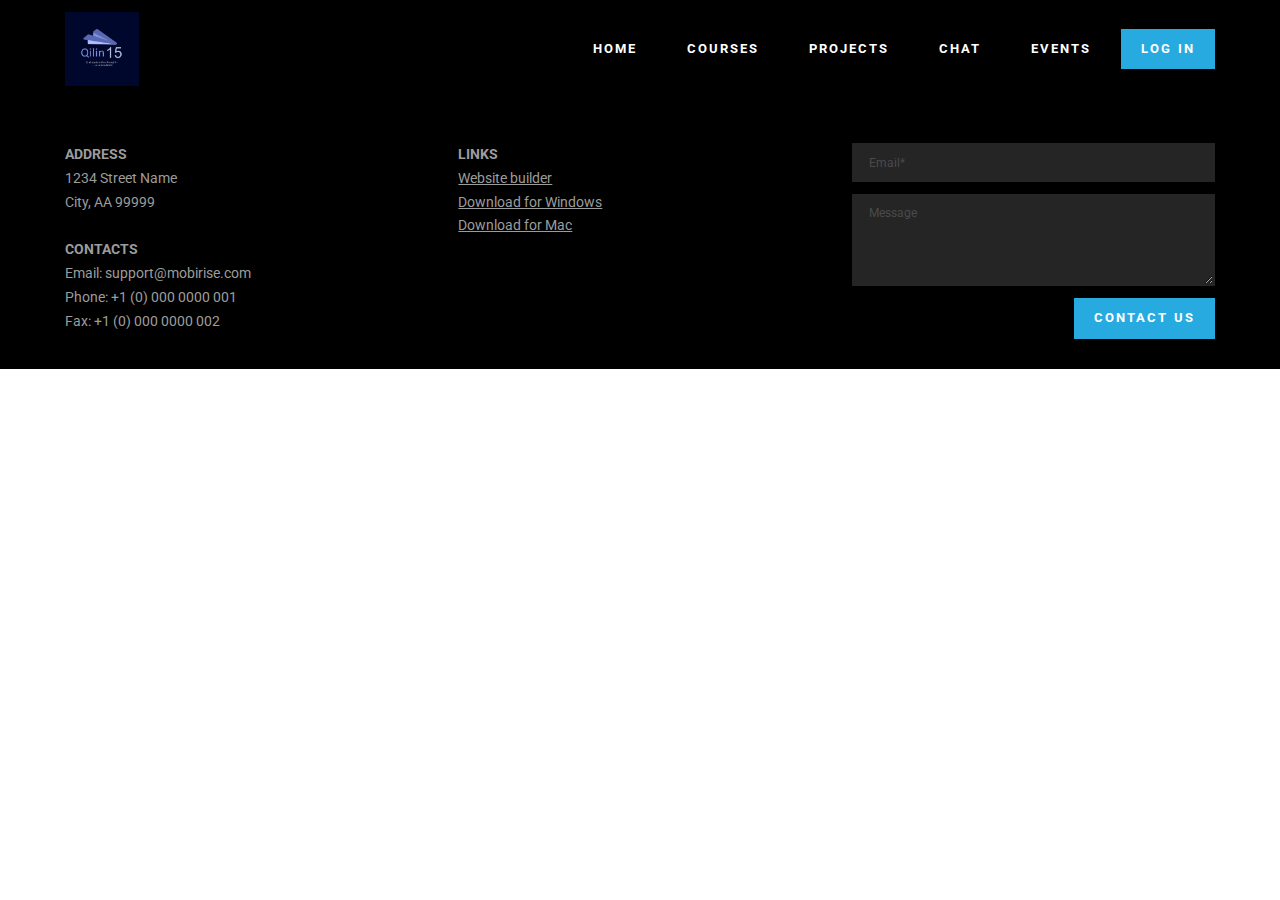
<file: page1.html>
<!DOCTYPE html>
<html  >
<head>
  <!-- Site made with Mobirise Website Builder v4.10.7, https://mobirise.com -->
  <meta charset="UTF-8">
  <meta http-equiv="X-UA-Compatible" content="IE=edge">
  <meta name="generator" content="Mobirise v4.10.7, mobirise.com">
  <meta name="viewport" content="width=device-width, initial-scale=1, minimum-scale=1">
  <link rel="shortcut icon" href="assets/images/squarelogo-128x128.png" type="image/x-icon">
  <meta name="description" content="Web Creator Description">
  
  <title>Chat</title>
  <link rel="stylesheet" href="https://fonts.googleapis.com/css?family=Roboto:700,400&subset=cyrillic,latin,greek,vietnamese">
  <link rel="stylesheet" href="assets/bootstrap/css/bootstrap.min.css">
  <link rel="stylesheet" href="assets/soundcloud-plugin/style.css">
  <link rel="stylesheet" href="assets/mobirise/css/style.css">
  <link rel="stylesheet" href="assets/mobirise/css/mbr-additional.css" type="text/css">
  
  
  
</head>
<body>
  <section class="mbr-navbar mbr-navbar--freeze mbr-navbar--absolute mbr-navbar--sticky mbr-navbar--auto-collapse" id="ext_menu-7" data-rv-view="39">
    <div class="mbr-navbar__section mbr-section">
        <div class="mbr-section__container container">
            <div class="mbr-navbar__container">
                <div class="mbr-navbar__column mbr-navbar__column--s mbr-navbar__brand">
                    <span class="mbr-navbar__brand-link mbr-brand mbr-brand--inline">
                        <span class="mbr-brand__logo"><a href="https://mobirise.com"><img src="assets/images/squarelogo-128x128.png" class="mbr-navbar__brand-img mbr-brand__img" alt="Mobirise"></a></span>
                        
                    </span>
                </div>
                <div class="mbr-navbar__hamburger mbr-hamburger"><span class="mbr-hamburger__line"></span></div>
                <div class="mbr-navbar__column mbr-navbar__menu">
                    <nav class="mbr-navbar__menu-box mbr-navbar__menu-box--inline-right">
                        <div class="mbr-navbar__column">
                            <ul class="mbr-navbar__items mbr-navbar__items--right float-left mbr-buttons mbr-buttons--freeze mbr-buttons--right btn-decorator mbr-buttons--active"><li class="mbr-navbar__item"><a class="mbr-buttons__link btn text-white" href="https://mobirise.com">HOME</a></li><li class="mbr-navbar__item"><a class="mbr-buttons__link btn text-white" href="https://mobirise.com">COURSES</a></li> <li class="mbr-navbar__item"><a class="mbr-buttons__link btn text-white" href="https://mobirise.com">PROJECTS</a></li> <li class="mbr-navbar__item"><a class="mbr-buttons__link btn text-white" href="https://mobirise.com">CHAT</a></li> <li class="mbr-navbar__item"><a class="mbr-buttons__link btn text-white" href="https://mobirise.com">EVENTS</a></li></ul>                            
                            <ul class="mbr-navbar__items mbr-navbar__items--right mbr-buttons mbr-buttons--freeze mbr-buttons--right btn-inverse mbr-buttons--active"><li class="mbr-navbar__item"><a class="mbr-buttons__btn btn btn-info" href="https://mobirise.com">LOG IN</a></li></ul>
                        </div>
                    </nav>
                </div>
            </div>
        </div>
    </div>
</section>

<section class="engine"><a href="https://mobirise.info/d">website maker</a></section><section class="mbr-section mbr-section--relative mbr-section--fixed-size mbr-after-navbar" id="contacts3-8" data-rv-view="40" style="background-color: rgb(0, 0, 0);">
    
    <div class="mbr-section__container container">
        <div class="mbr-contacts mbr-contacts--wysiwyg row" style="padding-top: 45px; padding-bottom: 30px;">
            <div class="col-sm-8">
                <div class="row">
                    <div class="col-sm-6">
                        <p class="mbr-contacts__text"><strong>ADDRESS</strong><br>
1234 Street Name<br>
City, AA 99999<br><br>
<strong>CONTACTS</strong><br>
Email: support@mobirise.com<br>
Phone: +1 (0) 000 0000 001<br>
Fax: +1 (0) 000 0000 002</p>
                    </div>
                    <div class="col-sm-6"><p class="mbr-contacts__text"><strong>LINKS</strong></p><ul class="mbr-contacts__list"><li><a class="mbr-contacts__link text-gray" href="https://mobirise.com/">Website builder</a></li><li><a class="mbr-contacts__link text-gray" href="https://mobirise.com/mobirise-free-win.zip">Download for Windows</a></li><li><a class="mbr-contacts__link text-gray" href="https://mobirise.com/mobirise-free-mac.zip">Download for Mac</a></li></ul></div>
                </div>
            </div>
            <div class="mbr-contacts__column col-sm-4" data-form-type="formoid">
                <div data-form-alert="true">
                    <div class="hide" data-form-alert-success="true">Thanks for filling out form!</div>
                </div>
                <form action="https://mobirise.com/" method="post" data-form-title="MESSAGE">
                    <input type="hidden" value="m8Fh9UbKWAZFTfcgYnyHjPXqYJmpaCQ9yKwxOLfqzt/8d4JIr+JelY3GSlARJyiEDicm0aF2DgCBwJo9xRfQENejr7e7+qD1K8f2sJ4k8JtnjsUvc5aLL+OBMNrlDlOD" data-form-email="true">
                    
                    <div class="form-group">
                        <input type="email" class="form-control input-sm input-inverse" name="email" required="" placeholder="Email*" data-form-field="Email">
                    </div>
                    
                    <div class="form-group">
                        <textarea class="form-control input-sm input-inverse" name="message" rows="4" placeholder="Message" data-form-field="Message"></textarea>
                    </div>
                    <div class="mbr-buttons mbr-buttons--right btn-inverse"><button type="submit" class="mbr-buttons__btn btn btn-info">CONTACT US</button></div>
                </form>
            </div>
        </div>
    </div>
</section>


  <script src="assets/web/assets/jquery/jquery.min.js"></script>
  <script src="assets/bootstrap/js/bootstrap.min.js"></script>
  <script src="assets/smooth-scroll/smooth-scroll.js"></script>
  <!--[if lte IE 9]>
    <script src="assets/jquery-placeholder/jquery.placeholder.min.js"></script>
  <![endif]-->
  <script src="assets/mobirise/js/script.js"></script>
  <script src="assets/formoid/formoid.min.js"></script>
  
  
</body>
</html>
</file>
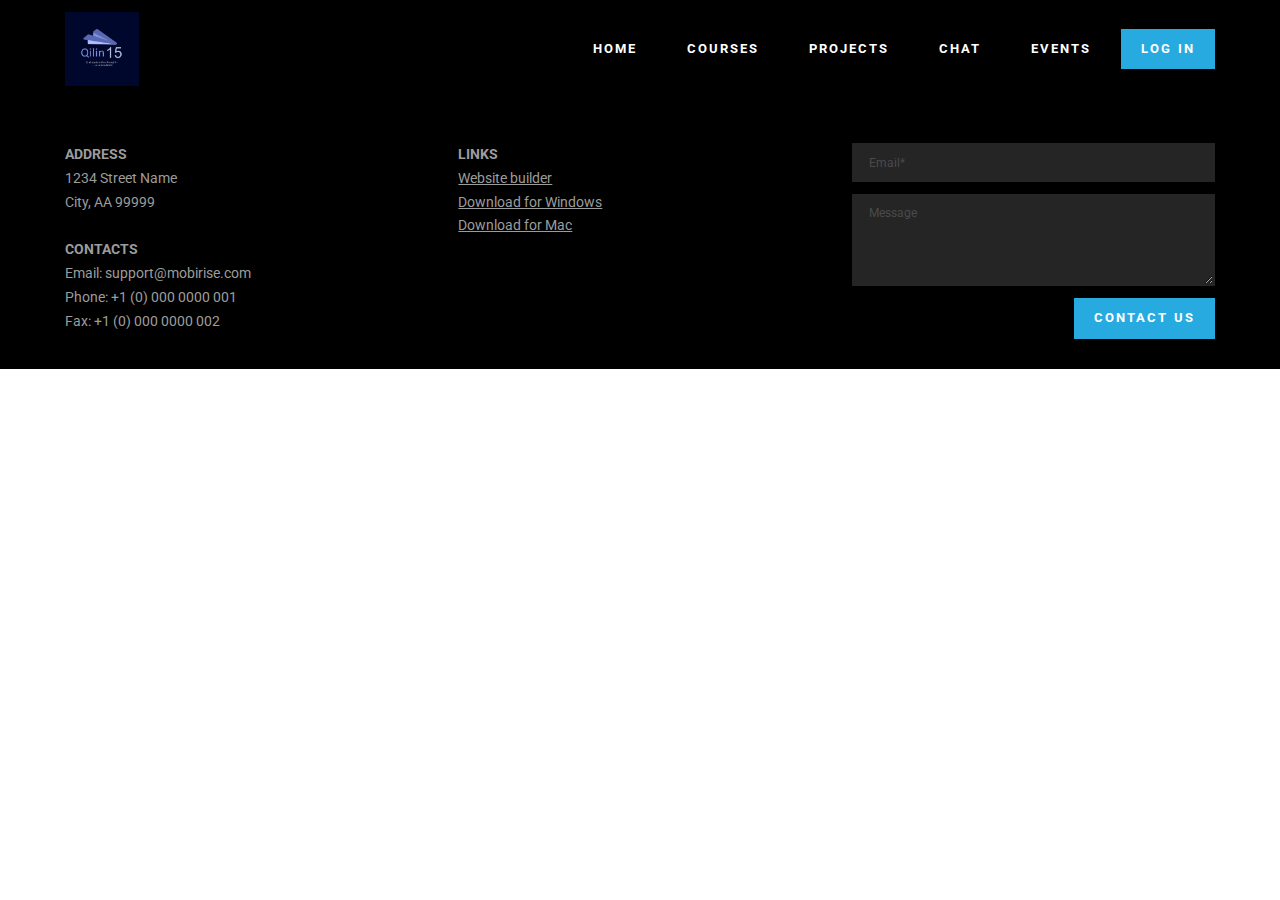
<file: page2.html>
<!DOCTYPE html>
<html  >
<head>
  <!-- Site made with Mobirise Website Builder v4.10.7, https://mobirise.com -->
  <meta charset="UTF-8">
  <meta http-equiv="X-UA-Compatible" content="IE=edge">
  <meta name="generator" content="Mobirise v4.10.7, mobirise.com">
  <meta name="viewport" content="width=device-width, initial-scale=1, minimum-scale=1">
  <link rel="shortcut icon" href="assets/images/squarelogo-128x128.png" type="image/x-icon">
  <meta name="description" content="Web Page Maker Description">
  
  <title>Courses</title>
  <link rel="stylesheet" href="https://fonts.googleapis.com/css?family=Roboto:700,400&subset=cyrillic,latin,greek,vietnamese">
  <link rel="stylesheet" href="assets/bootstrap/css/bootstrap.min.css">
  <link rel="stylesheet" href="assets/soundcloud-plugin/style.css">
  <link rel="stylesheet" href="assets/mobirise/css/style.css">
  <link rel="stylesheet" href="assets/mobirise/css/mbr-additional.css" type="text/css">
  
  
  
</head>
<body>
  <section class="mbr-navbar mbr-navbar--freeze mbr-navbar--absolute mbr-navbar--sticky mbr-navbar--auto-collapse" id="ext_menu-9" data-rv-view="41">
    <div class="mbr-navbar__section mbr-section">
        <div class="mbr-section__container container">
            <div class="mbr-navbar__container">
                <div class="mbr-navbar__column mbr-navbar__column--s mbr-navbar__brand">
                    <span class="mbr-navbar__brand-link mbr-brand mbr-brand--inline">
                        <span class="mbr-brand__logo"><a href="https://mobirise.com"><img src="assets/images/squarelogo-128x128.png" class="mbr-navbar__brand-img mbr-brand__img" alt="Mobirise"></a></span>
                        
                    </span>
                </div>
                <div class="mbr-navbar__hamburger mbr-hamburger"><span class="mbr-hamburger__line"></span></div>
                <div class="mbr-navbar__column mbr-navbar__menu">
                    <nav class="mbr-navbar__menu-box mbr-navbar__menu-box--inline-right">
                        <div class="mbr-navbar__column">
                            <ul class="mbr-navbar__items mbr-navbar__items--right float-left mbr-buttons mbr-buttons--freeze mbr-buttons--right btn-decorator mbr-buttons--active"><li class="mbr-navbar__item"><a class="mbr-buttons__link btn text-white" href="https://mobirise.com">HOME</a></li><li class="mbr-navbar__item"><a class="mbr-buttons__link btn text-white" href="https://mobirise.com">COURSES</a></li> <li class="mbr-navbar__item"><a class="mbr-buttons__link btn text-white" href="https://mobirise.com">PROJECTS</a></li> <li class="mbr-navbar__item"><a class="mbr-buttons__link btn text-white" href="https://mobirise.com">CHAT</a></li> <li class="mbr-navbar__item"><a class="mbr-buttons__link btn text-white" href="https://mobirise.com">EVENTS</a></li></ul>                            
                            <ul class="mbr-navbar__items mbr-navbar__items--right mbr-buttons mbr-buttons--freeze mbr-buttons--right btn-inverse mbr-buttons--active"><li class="mbr-navbar__item"><a class="mbr-buttons__btn btn btn-info" href="https://mobirise.com">LOG IN</a></li></ul>
                        </div>
                    </nav>
                </div>
            </div>
        </div>
    </div>
</section>

<section class="engine"><a href="https://mobirise.info/w">html5 templates</a></section><section class="mbr-section mbr-section--relative mbr-section--fixed-size mbr-after-navbar" id="contacts3-a" data-rv-view="42" style="background-color: rgb(0, 0, 0);">
    
    <div class="mbr-section__container container">
        <div class="mbr-contacts mbr-contacts--wysiwyg row" style="padding-top: 45px; padding-bottom: 30px;">
            <div class="col-sm-8">
                <div class="row">
                    <div class="col-sm-6">
                        <p class="mbr-contacts__text"><strong>ADDRESS</strong><br>
1234 Street Name<br>
City, AA 99999<br><br>
<strong>CONTACTS</strong><br>
Email: support@mobirise.com<br>
Phone: +1 (0) 000 0000 001<br>
Fax: +1 (0) 000 0000 002</p>
                    </div>
                    <div class="col-sm-6"><p class="mbr-contacts__text"><strong>LINKS</strong></p><ul class="mbr-contacts__list"><li><a class="mbr-contacts__link text-gray" href="https://mobirise.com/">Website builder</a></li><li><a class="mbr-contacts__link text-gray" href="https://mobirise.com/mobirise-free-win.zip">Download for Windows</a></li><li><a class="mbr-contacts__link text-gray" href="https://mobirise.com/mobirise-free-mac.zip">Download for Mac</a></li></ul></div>
                </div>
            </div>
            <div class="mbr-contacts__column col-sm-4" data-form-type="formoid">
                <div data-form-alert="true">
                    <div class="hide" data-form-alert-success="true">Thanks for filling out form!</div>
                </div>
                <form action="https://mobirise.com/" method="post" data-form-title="MESSAGE">
                    <input type="hidden" value="QeJRd7/JoQxmNo5/jYLts3MOW/CUXe0cnHGBVJtBt0J4YvsUTQV9yo1+Lf2JzLvhxEfv3kp8+qqxNdEXoZ4R+aa1V0IDiHM870YSAK8dSvdbutjkFrXonb9MTINHMqHU" data-form-email="true">
                    
                    <div class="form-group">
                        <input type="email" class="form-control input-sm input-inverse" name="email" required="" placeholder="Email*" data-form-field="Email">
                    </div>
                    
                    <div class="form-group">
                        <textarea class="form-control input-sm input-inverse" name="message" rows="4" placeholder="Message" data-form-field="Message"></textarea>
                    </div>
                    <div class="mbr-buttons mbr-buttons--right btn-inverse"><button type="submit" class="mbr-buttons__btn btn btn-info">CONTACT US</button></div>
                </form>
            </div>
        </div>
    </div>
</section>


  <script src="assets/web/assets/jquery/jquery.min.js"></script>
  <script src="assets/bootstrap/js/bootstrap.min.js"></script>
  <script src="assets/smooth-scroll/smooth-scroll.js"></script>
  <!--[if lte IE 9]>
    <script src="assets/jquery-placeholder/jquery.placeholder.min.js"></script>
  <![endif]-->
  <script src="assets/mobirise/js/script.js"></script>
  <script src="assets/formoid/formoid.min.js"></script>
  
  
</body>
</html>
</file>
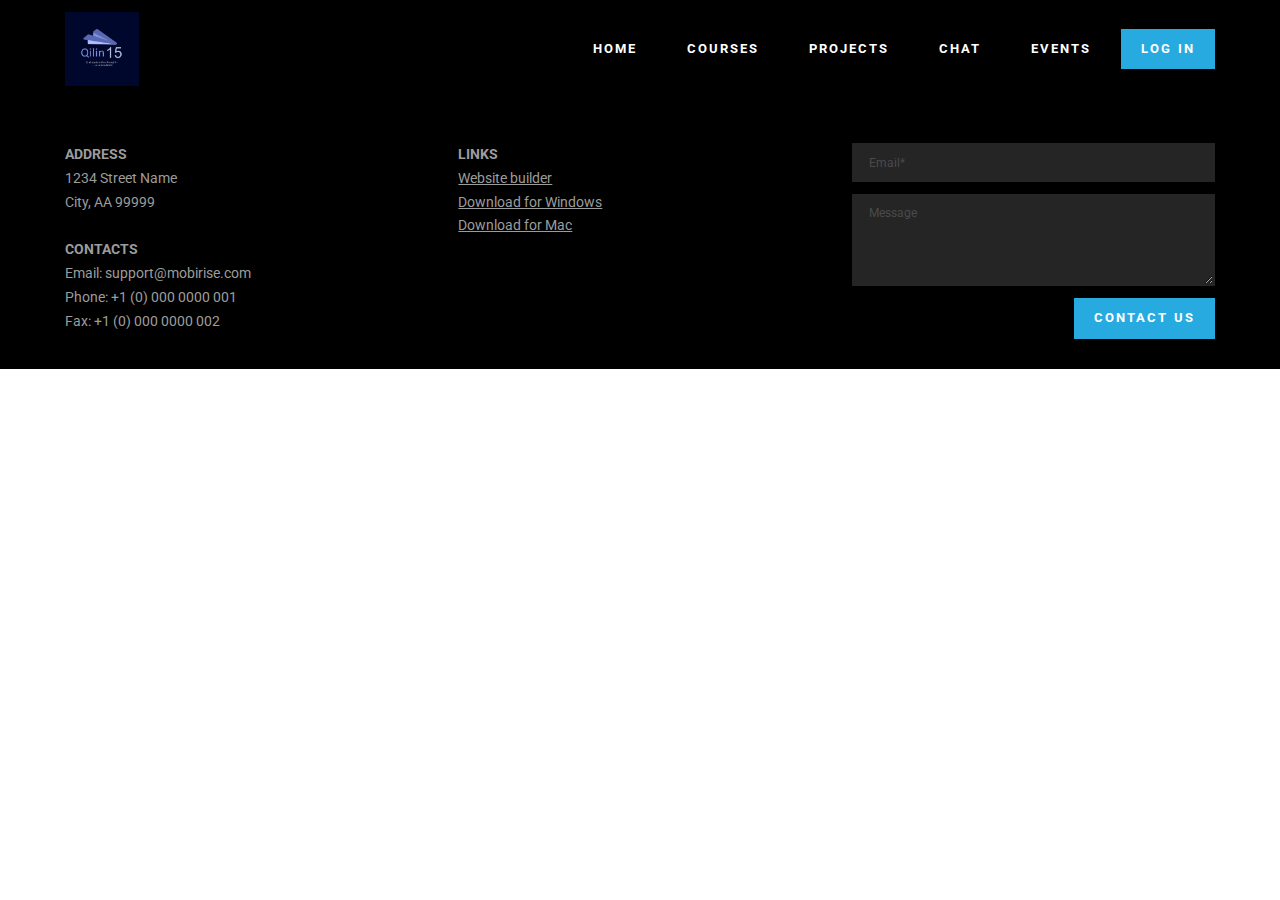
<file: page3.html>
<!DOCTYPE html>
<html  >
<head>
  <!-- Site made with Mobirise Website Builder v4.10.7, https://mobirise.com -->
  <meta charset="UTF-8">
  <meta http-equiv="X-UA-Compatible" content="IE=edge">
  <meta name="generator" content="Mobirise v4.10.7, mobirise.com">
  <meta name="viewport" content="width=device-width, initial-scale=1, minimum-scale=1">
  <link rel="shortcut icon" href="assets/images/squarelogo-128x128.png" type="image/x-icon">
  <meta name="description" content="Website Generator Description">
  
  <title>Events</title>
  <link rel="stylesheet" href="https://fonts.googleapis.com/css?family=Roboto:700,400&subset=cyrillic,latin,greek,vietnamese">
  <link rel="stylesheet" href="assets/bootstrap/css/bootstrap.min.css">
  <link rel="stylesheet" href="assets/soundcloud-plugin/style.css">
  <link rel="stylesheet" href="assets/mobirise/css/style.css">
  <link rel="stylesheet" href="assets/mobirise/css/mbr-additional.css" type="text/css">
  
  
  
</head>
<body>
  <section class="mbr-navbar mbr-navbar--freeze mbr-navbar--absolute mbr-navbar--sticky mbr-navbar--auto-collapse" id="ext_menu-b" data-rv-view="43">
    <div class="mbr-navbar__section mbr-section">
        <div class="mbr-section__container container">
            <div class="mbr-navbar__container">
                <div class="mbr-navbar__column mbr-navbar__column--s mbr-navbar__brand">
                    <span class="mbr-navbar__brand-link mbr-brand mbr-brand--inline">
                        <span class="mbr-brand__logo"><a href="https://mobirise.com"><img src="assets/images/squarelogo-128x128.png" class="mbr-navbar__brand-img mbr-brand__img" alt="Mobirise"></a></span>
                        
                    </span>
                </div>
                <div class="mbr-navbar__hamburger mbr-hamburger"><span class="mbr-hamburger__line"></span></div>
                <div class="mbr-navbar__column mbr-navbar__menu">
                    <nav class="mbr-navbar__menu-box mbr-navbar__menu-box--inline-right">
                        <div class="mbr-navbar__column">
                            <ul class="mbr-navbar__items mbr-navbar__items--right float-left mbr-buttons mbr-buttons--freeze mbr-buttons--right btn-decorator mbr-buttons--active"><li class="mbr-navbar__item"><a class="mbr-buttons__link btn text-white" href="https://mobirise.com">HOME</a></li><li class="mbr-navbar__item"><a class="mbr-buttons__link btn text-white" href="https://mobirise.com">COURSES</a></li> <li class="mbr-navbar__item"><a class="mbr-buttons__link btn text-white" href="https://mobirise.com">PROJECTS</a></li> <li class="mbr-navbar__item"><a class="mbr-buttons__link btn text-white" href="https://mobirise.com">CHAT</a></li> <li class="mbr-navbar__item"><a class="mbr-buttons__link btn text-white" href="https://mobirise.com">EVENTS</a></li></ul>                            
                            <ul class="mbr-navbar__items mbr-navbar__items--right mbr-buttons mbr-buttons--freeze mbr-buttons--right btn-inverse mbr-buttons--active"><li class="mbr-navbar__item"><a class="mbr-buttons__btn btn btn-info" href="https://mobirise.com">LOG IN</a></li></ul>
                        </div>
                    </nav>
                </div>
            </div>
        </div>
    </div>
</section>

<section class="engine"><a href="https://mobirise.info/z">best free html templates</a></section><section class="mbr-section mbr-section--relative mbr-section--fixed-size mbr-after-navbar" id="contacts3-c" data-rv-view="44" style="background-color: rgb(0, 0, 0);">
    
    <div class="mbr-section__container container">
        <div class="mbr-contacts mbr-contacts--wysiwyg row" style="padding-top: 45px; padding-bottom: 30px;">
            <div class="col-sm-8">
                <div class="row">
                    <div class="col-sm-6">
                        <p class="mbr-contacts__text"><strong>ADDRESS</strong><br>
1234 Street Name<br>
City, AA 99999<br><br>
<strong>CONTACTS</strong><br>
Email: support@mobirise.com<br>
Phone: +1 (0) 000 0000 001<br>
Fax: +1 (0) 000 0000 002</p>
                    </div>
                    <div class="col-sm-6"><p class="mbr-contacts__text"><strong>LINKS</strong></p><ul class="mbr-contacts__list"><li><a class="mbr-contacts__link text-gray" href="https://mobirise.com/">Website builder</a></li><li><a class="mbr-contacts__link text-gray" href="https://mobirise.com/mobirise-free-win.zip">Download for Windows</a></li><li><a class="mbr-contacts__link text-gray" href="https://mobirise.com/mobirise-free-mac.zip">Download for Mac</a></li></ul></div>
                </div>
            </div>
            <div class="mbr-contacts__column col-sm-4" data-form-type="formoid">
                <div data-form-alert="true">
                    <div class="hide" data-form-alert-success="true">Thanks for filling out form!</div>
                </div>
                <form action="https://mobirise.com/" method="post" data-form-title="MESSAGE">
                    <input type="hidden" value="SCxC+Caxj9e3E7Z4A7rcddpbfbjKMAnZVdcbQRigHxNuJqMdpvtCT+uwofQlO1VTTdLJEHJi0Y1yLhHC3vRjl0B7GHIVhGJiQPyoM9vvQucn5b2oNtFI3xM0CDFetYza" data-form-email="true">
                    
                    <div class="form-group">
                        <input type="email" class="form-control input-sm input-inverse" name="email" required="" placeholder="Email*" data-form-field="Email">
                    </div>
                    
                    <div class="form-group">
                        <textarea class="form-control input-sm input-inverse" name="message" rows="4" placeholder="Message" data-form-field="Message"></textarea>
                    </div>
                    <div class="mbr-buttons mbr-buttons--right btn-inverse"><button type="submit" class="mbr-buttons__btn btn btn-info">CONTACT US</button></div>
                </form>
            </div>
        </div>
    </div>
</section>


  <script src="assets/web/assets/jquery/jquery.min.js"></script>
  <script src="assets/bootstrap/js/bootstrap.min.js"></script>
  <script src="assets/smooth-scroll/smooth-scroll.js"></script>
  <!--[if lte IE 9]>
    <script src="assets/jquery-placeholder/jquery.placeholder.min.js"></script>
  <![endif]-->
  <script src="assets/mobirise/js/script.js"></script>
  <script src="assets/formoid/formoid.min.js"></script>
  
  
</body>
</html>
</file>
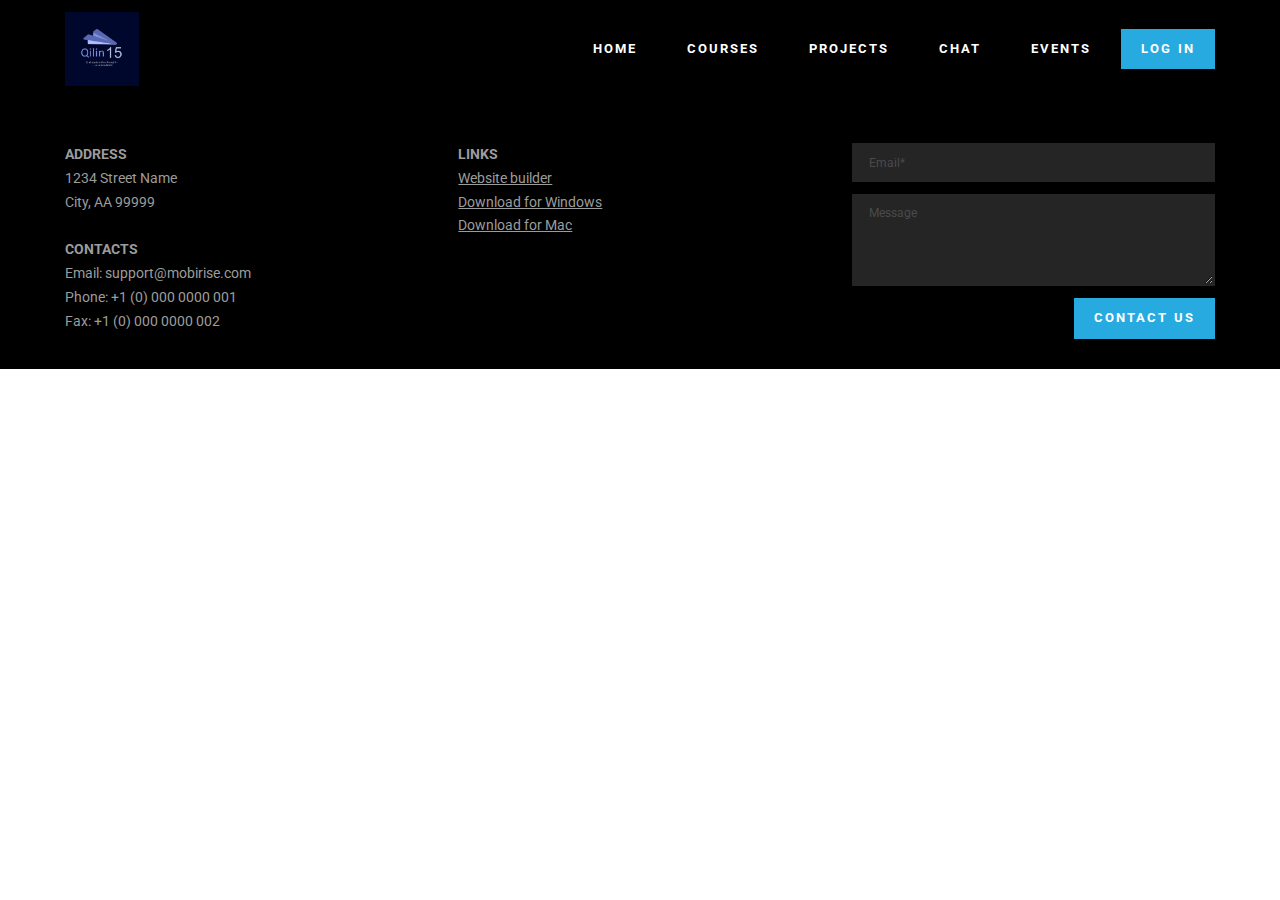
<file: page4.html>
<!DOCTYPE html>
<html  >
<head>
  <!-- Site made with Mobirise Website Builder v4.10.7, https://mobirise.com -->
  <meta charset="UTF-8">
  <meta http-equiv="X-UA-Compatible" content="IE=edge">
  <meta name="generator" content="Mobirise v4.10.7, mobirise.com">
  <meta name="viewport" content="width=device-width, initial-scale=1, minimum-scale=1">
  <link rel="shortcut icon" href="assets/images/squarelogo-128x128.png" type="image/x-icon">
  <meta name="description" content="Website Creator Description">
  
  <title>Projects</title>
  <link rel="stylesheet" href="https://fonts.googleapis.com/css?family=Roboto:700,400&subset=cyrillic,latin,greek,vietnamese">
  <link rel="stylesheet" href="assets/bootstrap/css/bootstrap.min.css">
  <link rel="stylesheet" href="assets/soundcloud-plugin/style.css">
  <link rel="stylesheet" href="assets/mobirise/css/style.css">
  <link rel="stylesheet" href="assets/mobirise/css/mbr-additional.css" type="text/css">
  
  
  
</head>
<body>
  <section class="mbr-navbar mbr-navbar--freeze mbr-navbar--absolute mbr-navbar--sticky mbr-navbar--auto-collapse" id="ext_menu-d" data-rv-view="45">
    <div class="mbr-navbar__section mbr-section">
        <div class="mbr-section__container container">
            <div class="mbr-navbar__container">
                <div class="mbr-navbar__column mbr-navbar__column--s mbr-navbar__brand">
                    <span class="mbr-navbar__brand-link mbr-brand mbr-brand--inline">
                        <span class="mbr-brand__logo"><a href="https://mobirise.com"><img src="assets/images/squarelogo-128x128.png" class="mbr-navbar__brand-img mbr-brand__img" alt="Mobirise"></a></span>
                        
                    </span>
                </div>
                <div class="mbr-navbar__hamburger mbr-hamburger"><span class="mbr-hamburger__line"></span></div>
                <div class="mbr-navbar__column mbr-navbar__menu">
                    <nav class="mbr-navbar__menu-box mbr-navbar__menu-box--inline-right">
                        <div class="mbr-navbar__column">
                            <ul class="mbr-navbar__items mbr-navbar__items--right float-left mbr-buttons mbr-buttons--freeze mbr-buttons--right btn-decorator mbr-buttons--active"><li class="mbr-navbar__item"><a class="mbr-buttons__link btn text-white" href="https://mobirise.com">HOME</a></li><li class="mbr-navbar__item"><a class="mbr-buttons__link btn text-white" href="https://mobirise.com">COURSES</a></li> <li class="mbr-navbar__item"><a class="mbr-buttons__link btn text-white" href="https://mobirise.com">PROJECTS</a></li> <li class="mbr-navbar__item"><a class="mbr-buttons__link btn text-white" href="https://mobirise.com">CHAT</a></li> <li class="mbr-navbar__item"><a class="mbr-buttons__link btn text-white" href="https://mobirise.com">EVENTS</a></li></ul>                            
                            <ul class="mbr-navbar__items mbr-navbar__items--right mbr-buttons mbr-buttons--freeze mbr-buttons--right btn-inverse mbr-buttons--active"><li class="mbr-navbar__item"><a class="mbr-buttons__btn btn btn-info" href="https://mobirise.com">LOG IN</a></li></ul>
                        </div>
                    </nav>
                </div>
            </div>
        </div>
    </div>
</section>

<section class="engine"><a href="https://mobirise.info/x">free css templates</a></section><section class="mbr-section mbr-section--relative mbr-section--fixed-size mbr-after-navbar" id="contacts3-e" data-rv-view="46" style="background-color: rgb(0, 0, 0);">
    
    <div class="mbr-section__container container">
        <div class="mbr-contacts mbr-contacts--wysiwyg row" style="padding-top: 45px; padding-bottom: 30px;">
            <div class="col-sm-8">
                <div class="row">
                    <div class="col-sm-6">
                        <p class="mbr-contacts__text"><strong>ADDRESS</strong><br>
1234 Street Name<br>
City, AA 99999<br><br>
<strong>CONTACTS</strong><br>
Email: support@mobirise.com<br>
Phone: +1 (0) 000 0000 001<br>
Fax: +1 (0) 000 0000 002</p>
                    </div>
                    <div class="col-sm-6"><p class="mbr-contacts__text"><strong>LINKS</strong></p><ul class="mbr-contacts__list"><li><a class="mbr-contacts__link text-gray" href="https://mobirise.com/">Website builder</a></li><li><a class="mbr-contacts__link text-gray" href="https://mobirise.com/mobirise-free-win.zip">Download for Windows</a></li><li><a class="mbr-contacts__link text-gray" href="https://mobirise.com/mobirise-free-mac.zip">Download for Mac</a></li></ul></div>
                </div>
            </div>
            <div class="mbr-contacts__column col-sm-4" data-form-type="formoid">
                <div data-form-alert="true">
                    <div class="hide" data-form-alert-success="true">Thanks for filling out form!</div>
                </div>
                <form action="https://mobirise.com/" method="post" data-form-title="MESSAGE">
                    <input type="hidden" value="UTx7KsPDaduB6Sg7xfmC06+pr5XeBMTeTz862tPfC3lO0433xBpeDF+7qdKdmPS5DBnGJZaxWaGbIP0WTbps/cSdZlxWVwqGK2iOS4Hz0P4k8bNeOfdq8bHN1Zqnl4tZ" data-form-email="true">
                    
                    <div class="form-group">
                        <input type="email" class="form-control input-sm input-inverse" name="email" required="" placeholder="Email*" data-form-field="Email">
                    </div>
                    
                    <div class="form-group">
                        <textarea class="form-control input-sm input-inverse" name="message" rows="4" placeholder="Message" data-form-field="Message"></textarea>
                    </div>
                    <div class="mbr-buttons mbr-buttons--right btn-inverse"><button type="submit" class="mbr-buttons__btn btn btn-info">CONTACT US</button></div>
                </form>
            </div>
        </div>
    </div>
</section>


  <script src="assets/web/assets/jquery/jquery.min.js"></script>
  <script src="assets/bootstrap/js/bootstrap.min.js"></script>
  <script src="assets/smooth-scroll/smooth-scroll.js"></script>
  <!--[if lte IE 9]>
    <script src="assets/jquery-placeholder/jquery.placeholder.min.js"></script>
  <![endif]-->
  <script src="assets/mobirise/js/script.js"></script>
  <script src="assets/formoid/formoid.min.js"></script>
  
  
</body>
</html>
</file>
<file: assets/soundcloud-plugin/style.css>
.addons-container {
  position: relative;
  margin-left: auto;
  margin-right: auto;
  padding-right: 15px;
  padding-left: 15px; }
  @media (min-width: 576px) {
    .addons-container {
      padding-right: 15px;
      padding-left: 15px; } }
  @media (min-width: 768px) {
    .addons-container {
      padding-right: 15px;
      padding-left: 15px; } }
  @media (min-width: 992px) {
    .addons-container {
      padding-right: 15px;
      padding-left: 15px; } }
  @media (min-width: 1200px) {
    .addons-container {
      padding-right: 15px;
      padding-left: 15px; } }
  @media (min-width: 576px) {
    .addons-container {
      width: 540px;
      max-width: 100%; } }
  @media (min-width: 768px) {
    .addons-container {
      width: 720px;
      max-width: 100%; } }
  @media (min-width: 992px) {
    .addons-container {
      width: 960px;
      max-width: 100%; } }
  @media (min-width: 1200px) {
    .addons-container {
      width: 1140px;
      max-width: 100%; } }

.addons-container-inner{
    position: relative;
    width: 100%;
    min-height: 1px;
    padding-right: 15px;
    padding-left: 15px;
}
@media (min-width: 567px) {
    .addons-container-inner{
        -ms-flex: 0 0 66.666667%;
        flex: 0 0 66.666667%;
        max-width: 66.666667%;
    }
}
.addons-row{
    display: flex;
    justify-content:center;
}
</file>
<file: assets/mobirise/css/mbr-additional.css>
#ext_menu-0 .mbr-brand__name {
  font-size: 16px;
}
#ext_menu-0.mbr-navbar--stuck .mbr-navbar__section {
  background: #000000;
}
#ext_menu-0 .mbr-navbar__section {
  background: #000000;
}
#ext_menu-0 .mbr-navbar__hamburger {
  color: #ffffff;
}
#ext_menu-7 .mbr-brand__name {
  font-size: 16px;
}
#ext_menu-7.mbr-navbar--stuck .mbr-navbar__section {
  background: #000000;
}
#ext_menu-7 .mbr-navbar__section {
  background: #000000;
}
#ext_menu-7 .mbr-navbar__hamburger {
  color: #ffffff;
}
#ext_menu-9 .mbr-brand__name {
  font-size: 16px;
}
#ext_menu-9.mbr-navbar--stuck .mbr-navbar__section {
  background: #000000;
}
#ext_menu-9 .mbr-navbar__section {
  background: #000000;
}
#ext_menu-9 .mbr-navbar__hamburger {
  color: #ffffff;
}
#ext_menu-b .mbr-brand__name {
  font-size: 16px;
}
#ext_menu-b.mbr-navbar--stuck .mbr-navbar__section {
  background: #000000;
}
#ext_menu-b .mbr-navbar__section {
  background: #000000;
}
#ext_menu-b .mbr-navbar__hamburger {
  color: #ffffff;
}
#ext_menu-d .mbr-brand__name {
  font-size: 16px;
}
#ext_menu-d.mbr-navbar--stuck .mbr-navbar__section {
  background: #000000;
}
#ext_menu-d .mbr-navbar__section {
  background: #000000;
}
#ext_menu-d .mbr-navbar__hamburger {
  color: #ffffff;
}
</file>
<file: assets/mobirise/css/style.css>
.engine {
	position: absolute;
	text-indent: -2400px;
	text-align: center;
	padding: 0;
	top: 0;
	left: -2400px;
}.is-builder .animated {
  -webkit-animation-name: none !important;
  animation-name: none !important;
}
html {
  position: relative;
  min-height: 100%;
}
.mbr-embedded-video {
  position: relative;
}
.mbr-background-video,
.mbr-background-video-preview {
  bottom: 0;
  left: 0;
  overflow: hidden;
  position: absolute;
  right: 0;
  top: 0;
}
.mbr-parallax-background,
.mbr-background {
  background-attachment: fixed !important;
  background-position: 50% 0;
  background-repeat: no-repeat;
  background-size: cover !important;
}
.mbr-hidden-scrollbar .mbr-parallax-background {
  background-size: auto 130%;
}
.mobile .mbr-parallax-background {
  background-attachment: scroll !important;
}
.mbr-background {
  background-attachment: scroll !important;
}
.mbr-navbar {
  position: relative;
  width: 100%;
}
.mbr-navbar:before {
  content: "";
  display: block;
}
.mbr-navbar__brand-link:after,
.mbr-navbar__brand-img {
  max-height: 74px;
  height: 100%;
}
.mbr-navbar:before,
.mbr-navbar__container {
  height: 98px;
}
.mbr-navbar--ss .mbr-navbar__brand-link:after,
.mbr-navbar--ss .mbr-navbar__brand-img {
  height: 74px;
}
.mbr-navbar--ss:before,
.mbr-navbar--ss .mbr-navbar__container {
  height: 98px;
}
.mbr-navbar--xs .mbr-navbar__brand-link:after,
.mbr-navbar--xs .mbr-navbar__brand-img {
  height: 32px;
}
.mbr-navbar--xs:before,
.mbr-navbar--xs .mbr-navbar__container {
  height: 56px;
}
.mbr-navbar--s .mbr-navbar__brand-link:after,
.mbr-navbar--s .mbr-navbar__brand-img {
  height: 48px;
}
.mbr-navbar--s:before,
.mbr-navbar--s .mbr-navbar__container {
  height: 72px;
}
.mbr-navbar--m .mbr-navbar__brand-link:after,
.mbr-navbar--m .mbr-navbar__brand-img {
  height: 64px;
}
.mbr-navbar--m:before,
.mbr-navbar--m .mbr-navbar__container {
  height: 88px;
}
.mbr-navbar--l .mbr-navbar__brand-link:after,
.mbr-navbar--l .mbr-navbar__brand-img {
  height: 96px;
}
.mbr-navbar--l:before,
.mbr-navbar--l .mbr-navbar__container {
  height: 120px;
}
.mbr-navbar--xl .mbr-navbar__brand-link:after,
.mbr-navbar--xl .mbr-navbar__brand-img {
  height: 128px;
}
.mbr-navbar--xl:before,
.mbr-navbar--xl .mbr-navbar__container {
  height: 152px;
}
.mbr-navbar--short .mbr-navbar__brand-link:after,
.mbr-navbar--short .mbr-navbar__brand-img {
  height: 40px;
}
.mbr-navbar--short .mbr-brand__logo .mbr-iconfont{
  font-size: 40px;
}
.mbr-navbar--short:before,
.mbr-navbar--short .mbr-navbar__container {
  height: 64px;
}
.mbr-navbar--short .mbr-navbar__container {
  padding: 12px 0;
}
@media (max-width: 767px) {
  .mbr-navbar--short .mbr-navbar__brand-link:after,
  .mbr-navbar--short .mbr-navbar__brand-img {
    height: 31px;
  }
  .mbr-navbar--short:before,
  .mbr-navbar--short .mbr-navbar__container {
    height: 45px;
  }
  .mbr-navbar--short .mbr-navbar__container {
    padding: 7px 0;
  }
}
.mbr-navbar__brand-img {
  position: relative;
}
.mbr-navbar__brand-img,
.mbr-navbar__container,
.mbr-navbar__section {
  -webkit-transition: all 300ms ease-in-out 0s;
  -o-transition: all 300ms ease-in-out 0s;
  transition: all 300ms ease-in-out 0s;
}
.mbr-navbar__section {
  background: #2c2c2c;
  height: auto;
  position: absolute;
  top: 0;
  width: 100%;
  z-index: 1000;
}
.mbr-navbar__container {
  display: table;
  padding: 12px 0;
  width: 100%;
}
.mbr-navbar__menu-box {
  display: table;
  width: 100%;
}
.mbr-navbar__menu-box--inline-left,
.mbr-navbar__menu-box--inline-center,
.mbr-navbar__menu-box--inline-right {
  display: block;
  text-align: left;
}
.mbr-navbar__menu-box--inline-center {
  text-align: center;
}
.mbr-navbar__menu-box--inline-right {
  text-align: right;
}
.mbr-navbar__column {
  display: table-cell;
  vertical-align: middle;
}
.mbr-navbar__column--xxs {
  width: 1%;
}
.mbr-navbar__column--xs {
  width: 10%;
}
.mbr-navbar__column--s {
  width: 20%;
}
.mbr-navbar__column--m {
  width: 30%;
}
.mbr-navbar__column--l {
  width: 40%;
}
.mbr-navbar__column--xl {
  width: 50%;
}
.mbr-navbar__menu-box--inline-left .mbr-navbar__column,
.mbr-navbar__menu-box--inline-center .mbr-navbar__column,
.mbr-navbar__menu-box--inline-right .mbr-navbar__column {
  display: inline-block;
}
.mbr-navbar__items {
  float: left;
  padding-left: 0px;
  position: relative;
  left: -20px;
}
.mbr-navbar__items--right {
  float: right;
  left: 0;
}
.float-left {
  float: left;
}
.mbr-navbar__item {
  display: block;
  float: left;
  position: relative;
}
.mbr-navbar__hamburger {
  display: none;
  margin-top: -11px;
  position: absolute;
  right: 0;
  top: 50%;
  z-index: 10000;
}
.mbr-navbar--collapsed .mbr-navbar__container {
  position: relative;
}
.mbr-navbar--collapsed .mbr-navbar__column {
  display: block;
  width: 100%;
}
.mbr-navbar--collapsed .mbr-navbar__items--right {
  padding-top: 13px;
}
.mbr-navbar--collapsed .mbr-navbar__menu {
  background: rgba(0, 0, 0, 0.9);
  display: none;
  height: 100%;
  left: 0;
  position: fixed;
  top: 0;
  width: 100%;
  z-index: 9999;
}
.mbr-navbar--collapsed .mbr-navbar__menu-box {
  display: table-cell;
  vertical-align: middle;
}
.mbr-navbar--collapsed .mbr-navbar__items {
  float: none;
}
.mbr-navbar--collapsed .mbr-navbar__item {
  float: none;
}
.mbr-navbar--collapsed .mbr-navbar__hamburger {
  display: block;
}
.mbr-navbar--collapsed.mbr-navbar--open .mbr-navbar__menu {
  display: table;
}
.mbr-navbar--collapsed.mbr-navbar--open:not(.mbr-navbar--sticky) .mbr-navbar__section {
  background: none;
  position: fixed;
}
.mbr-navbar--collapsed.mbr-navbar--open .mbr-navbar__brand {
  visibility: hidden;
}
.mbr-navbar--collapsed.mbr-navbar--sticky.mbr-navbar--open .mbr-navbar__brand {
  visibility: visible;
}
.mbr-navbar--collapsed.mbr-navbar--open .mbr-navbar__brand-img,
.mbr-navbar--collapsed.mbr-navbar--open .mbr-navbar__container {
  -webkit-transition: none;
  -o-transition: none;
  transition: none;
}
.mbr-navbar--freeze.mbr-navbar--collapsed.mbr-navbar--open .mbr-navbar__hamburger,
.mbr-navbar--freeze.mbr-navbar--collapsed.mbr-navbar--open .mbr-navbar__hamburger:hover {
  color: #fff !important;
}
.mbr-navbar--sticky .mbr-navbar__section {
  position: fixed;
}
.mbr-navbar--absolute {
  position: absolute;
}
/* fix for popup menu conflict */
@media (max-width: 480px) {
  .mbr-navbar--absolute.mbr-navbar[id^=menu-] {
    position: absolute;
  }
}
.mbr-navbar--transparent .mbr-navbar__section {
  background: none;
}
.mbr-navbar--stuck .mbr-navbar__section,
.mbr-navbar--relative .mbr-navbar__section {
  background: #2c2c2c;
}
@media (max-width: 991px) {
  .mbr-navbar--auto-collapse .mbr-navbar__container {
    position: relative;
  }
  .mbr-navbar--auto-collapse .mbr-navbar__column {
    display: block;
    width: 100%;
  }
  .mbr-navbar__column {
    max-height: 100vh;
    overflow-x: hidden;
    overflow-y:auto;
  }
  .mbr-navbar__column::-webkit-scrollbar {
    display:none;
  }
  .mbr-navbar--auto-collapse .mbr-navbar__items--right {
    padding-top: 13px;
  }
  .mbr-navbar--auto-collapse .mbr-navbar__menu {
    background: rgba(0, 0, 0, 0.9);
    display: none;
    height: 100%;
    left: 0;
    position: fixed;
    top: 0;
    width: 100%;
    z-index: 9999;
  }
  .mbr-navbar--auto-collapse .mbr-navbar__menu-box {
    display: table-cell;
    vertical-align: middle;
  }
  .mbr-navbar--auto-collapse .mbr-navbar__items {
    float: none;
  }
  .mbr-navbar--auto-collapse .mbr-navbar__item {
    float: none;
  }
  .mbr-navbar--auto-collapse .mbr-navbar__hamburger {
    display: block;
  }
  .mbr-navbar--auto-collapse.mbr-navbar--open .mbr-navbar__menu {
    display: table;
  }
  .mbr-navbar--auto-collapse.mbr-navbar--open:not(.mbr-navbar--sticky) .mbr-navbar__section {
    background: none;
    position: fixed;
  }
  .mbr-navbar--auto-collapse.mbr-navbar--open .mbr-navbar__brand {
    visibility: hidden;
  }
  .mbr-navbar--auto-collapse.mbr-navbar--sticky.mbr-navbar--open .mbr-navbar__brand {
    visibility: visible;
  }
  .mbr-navbar--auto-collapse.mbr-navbar--open .mbr-navbar__brand-img,
  .mbr-navbar--auto-collapse.mbr-navbar--open .mbr-navbar__container {
    -webkit-transition: none;
    -o-transition: none;
    transition: none;
  }
}
.mbr-after-navbar:before {
  content: "";
  display: block;
  height: 98px;
}
.mbr-hamburger {
  cursor: pointer;
  height: 23px;
  width: 30px;
}
.mbr-hamburger:focus {
  outline: none;
}
.mbr-hamburger__line,
.mbr-hamburger__line:before,
.mbr-hamburger__line:after {
  content: "";
  position: absolute;
  display: block;
  height: 1px;
  cursor: pointer;
}
.mbr-hamburger__line,
.mbr-hamburger__line:before,
.mbr-hamburger__line:after {
  width: 30px;
  border-bottom: 5px solid;
  top: 9px;
}
.mbr-hamburger__line:before {
  top: -9px;
}
.mbr-hamburger__line:after {
  top: 9px;
}
.mbr-hamburger__line,
.mbr-hamburger__line:before,
.mbr-hamburger__line:after {
  -webkit-transition: all 300ms ease-in-out;
  transition: all 300ms ease-in-out;
}
.mbr-hamburger--open .mbr-hamburger__line {
  border-color: transparent;
}
.mbr-hamburger--open .mbr-hamburger__line:before,
.mbr-hamburger--open .mbr-hamburger__line:after {
  top: 0;
}
.mbr-hamburger--open .mbr-hamburger__line:before {
  -ms-transform: rotate(45deg);
  -webkit-transform: rotate(45deg);
  transform: rotate(45deg);
}
.mbr-hamburger--open .mbr-hamburger__line:after {
  top: 10px;
  -ms-transform: translatey(-10px) rotate(-45deg);
  -webkit-transform: translatey(-10px) rotate(-45deg);
  transform: translatey(-10px) rotate(-45deg);
}
@media (max-width: 767px) {
  .mbr-hamburger {
    height: 23px;
    width: 27px;
  }
  .mbr-hamburger__line,
  .mbr-hamburger__line:before,
  .mbr-hamburger__line:after {
    width: 27px;
    border-bottom: 4px solid;
    top: 9px;
  }
  .mbr-hamburger__line:before {
    top: -9px;
  }
  .mbr-hamburger__line:after {
    top: 9px;
  }
}

.navbar-dropdown .hamburger-icon {
  content: "";
  width: 16px;
  -webkit-box-shadow: 0 -6px 0 1px,0 0 0 1px,0 6px 0 1px;
  -moz-box-shadow: 0 -6px 0 1px,0 0 0 1px,0 6px 0 1px;
  box-shadow: 0 -6px 0 1px,0 0 0 1px,0 6px 0 1px;
}

.mbr-brand {
  display: block;
  float: left;
  position: relative;
}
.mbr-brand,
.mbr-brand:hover {
  text-decoration: none;
}
.mbr-brand__name {
  display: block;
  font-weight: bold;
  margin-top: 5px;
  text-align: center;
}
.mbr-brand__name,
.mbr-brand__name:hover {
  text-decoration: none;
}
.mbr-brand--inline {
  display: table;
}
.mbr-brand--inline:after {
  content: "";
  display: table-cell;
  width: 1px;
}
.mbr-brand--inline .mbr-brand__logo,
.mbr-brand--inline .mbr-brand__name {
  display: table-cell;
  vertical-align: middle;
}
.mbr-brand--inline .mbr-brand__logo {
  padding-right: 10px;
}
.mbr-brand--inline .mbr-brand__name {
  margin: 0;
  text-align: left;
}
.mbr-form {
  display: table;
  margin-top: -13px;
  position: relative;
  top: 14px;
  /* width: 100%; */
}
.mbr-form__left,
.mbr-form__right {
  display: table-cell;
  vertical-align: top;
}
.mbr-form__left {
  padding-right: 3px;
}
.mbr-form__right {
  width: 1px;
}
@media (max-width: 530px) {
  .mbr-form {
    display: block;
    margin-top: -27px;
    position: relative;
    top: 26px;
  }
  .mbr-form__left,
  .mbr-form__right {
    display: block;
  }
  .mbr-form__left {
    margin-bottom: 12px;
    padding-right: 0;
  }
  .mbr-form__right {
    width: 100%;
  }
}
.mbr-section {
  padding: 0 20px;
}
.mbr-section--no-padding {
  padding: 0;
}
.mbr-section--relative {
  position: relative;
}
.mbr-section--fixed-size {
  overflow: hidden;
}
.mbr-section--full-height {
  height: 100vh;
}
.mbr-section--full-height.mbr-after-navbar:before {
  display: none;
}
.mbr-section--bg-adapted {
  background-attachment: scroll;
  background-position: 50% 0;
  background-repeat: no-repeat;
  background-size: cover;
}
.mbr-section--gray {
  background-color: #444444;
}
.mbr-section--light-gray {
  background-color: #f0f0f0;
}
.mbr-section--dark-gray {
  background-color: #3c3c3c;
}
.mbr-section__container {
  padding: 0;
  position: relative;
  z-index: 3;
}
.mbr-section__container--center {
  text-align: center;
}
.mbr-section__container--std-padding {
  padding: 93px 0;
}
.mbr-section__container--std-top-padding {
  padding-top: 93px;
}
.mbr-section__container--std-bot-padding {
  padding-bottom: 93px;
}
.mbr-section__container--sm-padding {
  padding: 41px 0;
}
.mbr-section__container--sm-top-padding {
  padding-top: 41px;
}
.mbr-section__container--sm-bot-padding {
  padding-bottom: 41px;
}
.mbr-section__container--isolated {
  padding-bottom: 93px;
  padding-top: 93px;
}
.mbr-section__container--first {
  padding-top: 93px;
  padding-bottom: 41px;
}
.mbr-section__container--middle {
  padding-bottom: 41px;
}
.mbr-section__container--last {
  padding-bottom: 93px;
}
.mbr-section__row {
  margin-left: -24px;
  margin-right: -24px;
}
.mbr-section__col {
  overflow: hidden;
  padding-left: 24px;
  padding-right: 24px;
}
.mbr-section__left {
  padding-right: 40px;
}
.mbr-section__right {
  padding-left: 15px;
}
.mbr-section__header {
  line-height: 1.5em;
  margin: -10px 0 0;
  text-align: center;
}
@media (min-width: 768px) {
  .mbr-section--short-paddings .mbr-section__container--std-padding {
    padding: 59px 0;
  }
  .mbr-section--short-paddings .mbr-section__container--std-top-padding {
    padding-top: 59px;
  }
  .mbr-section--short-paddings .mbr-section__container--std-bot-padding {
    padding-bottom: 59px;
  }
  .mbr-section--short-paddings .mbr-section__container--sm-padding {
    padding: 41px 0;
  }
  .mbr-section--short-paddings .mbr-section__container--sm-top-padding {
    padding-top: 41px;
  }
  .mbr-section--short-paddings .mbr-section__container--sm-bot-padding {
    padding-bottom: 41px;
  }
  .mbr-section--short-paddings .mbr-section__container--isolated {
    padding-bottom: 59px;
    padding-top: 59px;
  }
  .mbr-section--short-paddings .mbr-section__container--first {
    padding-top: 59px;
    padding-bottom: 41px;
  }
  .mbr-section--short-paddings .mbr-section__container--middle {
    padding-bottom: 41px;
  }
  .mbr-section--short-paddings .mbr-section__container--last {
    padding-bottom: 59px;
  }
}
@media (max-width: 767px) {
  .mbr-section__left {
    padding-right: 15px;
  }
  .mbr-section__right {
    padding-left: 15px;
    padding-top: 51px;
  }
}
.mbr-arrow {
  bottom: 71px;
  left: 0;
  line-height: 1px;
  padding: 0 20px;
  position: absolute;
  width: 100%;
  z-index: 3;
}
.mbr-arrow__link {
  display: inline-block;
  font-size: 26px;
}
.mbr-arrow__link,
.mbr-arrow__link:hover,
.mbr-arrow__link:focus {
  color: #fff;
}
.mbr-arrow--floating .mbr-arrow__link {
  -webkit-animation: floating-arrow 1.6s infinite ease-in-out 0s;
  -o-animation: floating-arrow 1.6s infinite ease-in-out 0s;
  animation: floating-arrow 1.6s infinite ease-in-out 0s;
}
@-webkit-keyframes floating-arrow {
  from {
    -webkit-transform: translateY(0);
    transform: translateY(0);
  }
  65% {
    -webkit-transform: translateY(11px);
    transform: translateY(11px);
  }
  to {
    -webkit-transform: translateY(0);
    transform: translateY(0);
  }
}
@-o-keyframes floating-arrow {
  from {
    -webkit-transform: translateY(0);
    transform: translateY(0);
  }
  65% {
    -webkit-transform: translateY(11px);
    transform: translateY(11px);
  }
  to {
    -webkit-transform: translateY(0);
    transform: translateY(0);
  }
}
@keyframes floating-arrow {
  from {
    -webkit-transform: translateY(0);
    transform: translateY(0);
  }
  65% {
    -webkit-transform: translateY(11px);
    transform: translateY(11px);
  }
  to {
    -webkit-transform: translateY(0);
    transform: translateY(0);
  }
}
.mbr-arrow--dark .mbr-arrow__link,
.mbr-arrow--dark .mbr-arrow__link:hover,
.mbr-arrow--dark .mbr-arrow__link:focus {
  color: #252525;
}
@media (max-width: 767px) {
  .mbr-arrow {
    bottom: 41px;
  }
}
@media (max-width: 320px) {
  .mbr-arrow {
    bottom: 21px;
    text-align: center;
  }
}
@media all and (device-width: 320px) and (device-height: 568px) and (orientation: portrait) {
  .mbr-arrow {
    bottom: 31px;
  }
}
.mbr-box {
  display: table;
  width: 100%;
}
.mbr-box--fixed {
  table-layout: fixed;
}
.mbr-box--stretched {
  height: 100%;
}
.mbr-box__magnet {
  display: table-cell;
  float: none;
  height: 100%;
  margin-bottom: 0;
  margin-top: 0;
  text-align: center;
  vertical-align: middle;
}
.mbr-box__magnet--sm-padding {
  padding: 41px 0;
}
.mbr-box__magnet--top-left,
.mbr-box__magnet--top-center,
.mbr-box__magnet--top-right {
  vertical-align: top;
}
.mbr-box__magnet--bottom-left,
.mbr-box__magnet--bottom-center,
.mbr-box__magnet--bottom-right {
  vertical-align: bottom;
}
.mbr-box__magnet--top-left,
.mbr-box__magnet--center-left,
.mbr-box__magnet--bottom-left {
  text-align: left;
}
.mbr-box__magnet--top-right,
.mbr-box__magnet--center-right,
.mbr-box__magnet--bottom-right {
  text-align: right;
}
.mbr-box__container {
  height: 50%;
}
@media (max-width: 767px) {
  .mbr-box__container {
    height: 100%;
  }
  .mbr-box--adapted {
    display: block;
  }
  .mbr-box--adapted > .mbr-box__magnet {
    display: block;
    height: auto;
  }
}
.mbr-overlay {
  background: #222;
  bottom: 0;
  left: 0;
  position: absolute;
  right: 0;
  top: 0;
  z-index: 2;
}
.mbr-google-map__marker {
  color: #252525;
  display: none;
  margin: 0;
}
.mbr-google-map--loaded .mbr-google-map__marker {
  display: block;
}
.mbr-hero {
  color: #fff;
  position: relative;
}
.mbr-hero__text {
  font-size: 46px;
  font-weight: bold;
  left: -2px;
  letter-spacing: 2px;
  line-height: 50px;
  margin: -18px 0 1px 0;
  padding-bottom: 41px;
  position: relative;
  top: 8px;
}
.mbr-hero__subtext {
  font-size: 21px;
  line-height: 29px;
  margin: -32px 0 3px 0;
  padding: 0 0 41px 0;
  position: relative;
  top: 6px;
}
.mbr-figure {
  display: inline-block;
  /*line-height: 1px;*/
  margin: 0;
  max-width: 100%;
  overflow: hidden;
  position: relative;
}
.mbr-figure--no-bg {
  background: none;
}
.mbr-figure--full-width {
  display: block;
  width: 100%;
}
.mbr-figure.mbr-after-navbar:before {
  display: none;
}
.mbr-figure--full-width iframe,
.mbr-figure--full-width .mbr-figure__img,
.mbr-figure--full-width .mbr-figure__map {
  width: 100%;
}
.mbr-figure iframe,
.mbr-figure__img,
.mbr-figure__map {
  max-width: 100%;
}
@-webkit-keyframes mapCircleLoading {
  from {
    -webkit-transform: rotate(0deg);
  }
  to {
    -webkit-transform: rotate(359deg);
  }
}
@keyframes mapCircleLoading {
  from {
    transform: rotate(0deg);
  }
  to {
    transform: rotate(359deg);
  }
}
.mbr-figure__map {
  height: 400px;
  position: relative;
}
.mbr-figure__map--short {
  height: 300px;
}
.mbr-figure__map iframe {
  height: 100%;
  width: 100%;
}
.mbr-figure__map [data-state-details] {
  color: #6b6763;
  font-family: "Roboto", Helvetica, Arial, sans-serif;
  height: 1.5em;
  margin-top: -0.75em;
  padding-left: 20px;
  padding-right: 20px;
  position: absolute;
  text-align: center;
  top: 50%;
  width: 100%;
}
.mbr-figure__map[data-state] {
  background: #e9e5dc;
}
.mbr-figure__map[data-state="loading"] [data-state-details] {
  display: none;
}
.mbr-figure__map[data-state="loading"]::after {
  content: "";
  -webkit-animation: mapCircleLoading .6s infinite linear;
  animation: mapCircleLoading .6s infinite linear;
  border-radius: 50%;
  border: 6px rgba(255, 255, 255, 0.35) solid;
  border-top-color: #fff;
  height: 40px;
  left: 50%;
  margin-left: -20px;
  margin-top: -20px;
  position: absolute;
  top: 50%;
  width: 40px;
}
.mbr-figure__caption {
  background: rgba(0, 0, 0, 0.5);
  bottom: 0;
  color: #fff;
  display: block;
  font-size: 17px;
  left: 0;
  line-height: 1.3em;
  min-height: 53px;
  padding: 17px 20px;
  position: absolute;
  text-align: left;
  width: 100%;
}
.mbr-figure__caption--no-padding {
  padding: 17px 0;
}
.mbr-figure--wysiwyg .mbr-figure__caption a,
.mbr-figure--wysiwyg .mbr-figure__caption a:hover {
  color: inherit;
  text-decoration: underline;
}
.mbr-figure--caption-inside-top .mbr-figure__caption {
  bottom: auto;
  top: 0;
}
.mbr-figure--caption-outside-top .mbr-figure__caption,
.mbr-figure--caption-outside-bottom .mbr-figure__caption {
  background: none;
  position: relative;
}
.mbr-figure--no-bg.mbr-figure--caption-outside-top .mbr-figure__caption,
.mbr-figure--no-bg.mbr-figure--caption-outside-bottom .mbr-figure__caption {
  color: #252525;
}
.mbr-figure--no-bg.mbr-figure--caption-outside-top .mbr-figure__caption {
  margin-top: -3px;
  padding-top: 0;
}
.mbr-figure--no-bg.mbr-figure--caption-outside-bottom .mbr-figure__caption {
  margin-top: -2px;
  padding-bottom: 0;
  top: 2px;
}
.mbr-figure__caption--std-grid {
  background: none;
  z-index: 2;
  overflow: hidden;
}
.mbr-figure__caption--std-grid:before {
  bottom: 0;
  content: "";
  position: absolute;
  top: 0;
  width: 200%;
  z-index: -1;
  margin-left: -50%;
}
.mbr-figure--caption-inside-top .mbr-figure__caption--std-grid:before,
.mbr-figure--caption-inside-bottom .mbr-figure__caption--std-grid:before {
  background: rgba(0, 0, 0, 0.6);
}
.mbr-figure__caption-small {
  color: #ccc;
  display: block;
  font-size: 14px;
  line-height: 1.3em;
}
.mbr-figure--no-bg.mbr-figure--caption-outside-top .mbr-figure__caption-small,
.mbr-figure--no-bg.mbr-figure--caption-outside-bottom .mbr-figure__caption-small {
  color: #777;
}
@media (max-width: 767px) {
  .mbr-figure--adapted {
    display: block;
    width: 100%;
  }
  .mbr-figure--adapted iframe,
  .mbr-figure--adapted .mbr-figure__img,
  .mbr-figure--adapted .mbr-figure__map {
    width: 100%;
  }
  .mbr-figure--caption-inside-top .mbr-figure__caption,
  .mbr-figure--caption-inside-bottom .mbr-figure__caption {
    background: none;
    position: relative;
  }
  .mbr-figure--caption-inside-top .mbr-figure__caption--std-grid:before,
  .mbr-figure--caption-inside-bottom .mbr-figure__caption--std-grid:before {
    display: none;
  }
}
.mbr-reviews {
  list-style: none;
  margin: 0 -15px;
  padding: 3px 0 0 0;
}
.mbr-reviews__item {
  position: relative;
  margin-top: 39px;
}
.mbr-reviews__text {
  background: #fafafa;
  border-radius: 3px;
  border: 1px solid #ededed;
  color: #777;
  font-size: 16px;
  line-height: 26px;
  padding: 20px;
  position: relative;
}
.mbr-reviews__text:before {
  -webkit-transform: rotate(45deg);
  -ms-transform: rotate(45deg);
  -o-transform: rotate(45deg);
  transform: rotate(45deg);
  width: 14px;
  height: 14px;
  background-color: #fafafa;
  border-color: #ededed;
  border-style: none solid solid none;
  border-width: 0 1px 1px 0;
  bottom: -8px;
  content: "";
  display: block;
  left: 50px;
  position: absolute;
}
.mbr-reviews__p {
  margin: 0;
}
.mbr-reviews__author {
  margin-top: 30px;
  padding-left: 102px;
  position: relative;
}
.mbr-reviews__author--short {
  margin-top: 27px;
  padding-left: 32px;
}
.mbr-reviews__author-img {
  width: 50px;
  height: 50px;
  border-radius: 50%;
  left: 33px;
  position: absolute;
  top: 0;
}
.mbr-reviews__author-name {
  color: #777;
  font-size: 14px;
  font-weight: bold;
  position: relative;
  top: -3px;
}
.mbr-reviews__author-bio {
  color: #999;
  font-size: 12px;
}
@media (max-width: 767px) {
  .mbr-reviews__author {
    padding-bottom: 32px;
  }
  .mbr-reviews__author--short {
    padding-bottom: 1px;
  }
}
@media (min-width: 768px) and (max-width: 991px) {
  .mbr-reviews__item:nth-of-type(2n+1) {
    clear: left;
  }
}
@media (min-width: 992px) {
  .mbr-reviews__item:nth-of-type(3n+1) {
    clear: left;
  }
}
@media (max-width: 991px) {
  .mbr-header--reduce .mbr-header__text {
    padding-top: 1em;
    margin-top: -1em;
  }
}
.mbr-header {
  margin-top: -20px;
  padding: 0;
  position: relative;
  text-align: left;
  top: 10px;
}
.mbr-header--std-padding {
  padding-bottom: 41px;
}
.mbr-header--center {
  text-align: center;
}
.mbr-header__text {
  display: block;
  font-size: 25px;
  font-weight: bold;
  letter-spacing: 6px;
  line-height: 1.5em;
  margin: 0;
}
.mbr-header__subtext {
  color: #777;
  font-size: 14px;
  font-style: italic;
  letter-spacing: 1px;
  margin: 8px 0 7px 0;
}
.mbr-header--inline {
  margin-top: 0;
  padding: 41px 0 28px 0;
  top: 0;
}
.mbr-header--inline .mbr-header__text {
  letter-spacing: 4px;
  line-height: 1em;
  margin: 15px 0 0 0;
}
@media (max-width: 767px) {
  .mbr-header--inline {
    padding: 47px 0 38px 0;
  }
  .mbr-header--inline .mbr-header__text {
    display: block;
    margin: 0 0 38px 0;
  }
  .mbr-header--auto-align .mbr-header__text,
  .mbr-header--auto-align .mbr-header__subtext {
    left: 0;
    text-align: center !important;
  }
}
@media (min-width: 768px) {
  .mbr-header--reduce {
    margin-top: -5px;
    top: 2px;
  }
  .mbr-header--reduce .mbr-header__text {
    font-size: 16px;
    letter-spacing: 1px;
    line-height: 1.1em;
    padding-top: 0.4em;
    margin-top: -0.4em;
  }
}
.mbr-social-icons__icon {
  -webkit-transition: all 0.2s ease-in-out 0s;
  -o-transition: all 0.2s ease-in-out 0s;
  transition: all 0.2s ease-in-out 0s;
  color: #fff;
  cursor: pointer;
  display: inline-block;
  font-size: 29px;
  height: 56px;
  line-height: 61px;
  margin: 0 10px 13px 0;
  position: relative;
  text-align: center;
  width: 56px;
}
.mbr-social-icons__icon:hover {
  color: #fff;
}
.mbr-social-icons--style-1 .mbr-social-icons__icon:hover {
  background: #252525 !important;
}
.mbr-contacts {
  color: #9c9c9c;
  font-size: 14px;
  line-height: 1.7em;
  padding: 45px 0 46px;
}
.mbr-contacts__img {
  max-width: 100%;
  margin: 6px 0 5px 40px;
}
.mbr-contacts__img--left {
  margin-left: 0;
}
.mbr-contacts__text {
  margin: 0;
}
.mbr-contacts__header {
  color: #fff;
  font-size: 14px;
  letter-spacing: 1px;
  margin-bottom: 20px;
  margin-top: 3px;
}
.mbr-contacts__list {
  list-style: none;
  margin: 0;
  padding: 0;
}
@media (max-width: 767px) {
  .mbr-contacts__img {
    margin-bottom: 10px;
  }
  .mbr-contacts__header {
    margin-top: 20px;
    margin-bottom: 10px;
  }
  .mbr-contacts__column {
    margin-top: 37px;
  }
}
.mbr-footer {
  color: #9c9c9c;
  font-size: 13px;
  letter-spacing: 1px;
  line-height: 1.5em;
  padding: 37px 0 39px;
  word-spacing: 1px;
}
.mbr-footer__copyright {
  margin: 0;
}
.mbr-buttons {
  margin: -26px 0 13px 0;
  position: relative;
  text-align: left;
  top: 26px;
}
.mbr-buttons__btn,
.mbr-buttons__link {
  margin: 0 10px 13px 0;
}
.mbr-buttons__btn,
.mbr-buttons__link,
.mbr-buttons__btn:hover,
.mbr-buttons__link:hover {
  text-decoration: none;
}
.mbr-buttons--top {
  top: 44px;
  margin-top: -62px;
}
.mbr-buttons--no-offset {
  margin-top: 0;
  top: 0;
}
.mbr-buttons--only-links {
  left: -20px;
}
.mbr-buttons--center {
  left: 5px;
  text-align: center;
}
.mbr-buttons--center.mbr-buttons--only-links {
  left: 0;
}
.mbr-buttons--right {
  text-align: right;
}
.mbr-buttons--right .mbr-buttons__btn,
.mbr-buttons--right .mbr-buttons__link {
  margin: 0 0 13px 10px;
}
.mbr-buttons--right.mbr-buttons--only-links {
  left: 20px;
}
.mbr-buttons--activated {
  left: 5px;
  text-align: center;
}
.mbr-buttons--activated .mbr-buttons__btn,
.mbr-buttons--activated .mbr-buttons__link {
  margin-left: 0;
  margin-right: 0;
}
.mbr-buttons--activated .mbr-buttons__link {
  font-size: 25px;
  padding: 10px 30px 2px;
}
.mbr-buttons--activated .mbr-buttons__btn {
  font-size: 15px;
  margin-top: 9px;
  padding: 15px 30px;
}
.mbr-buttons--freeze.mbr-buttons--activated .mbr-buttons__link {
  font-size: 25px !important;
}
.mbr-buttons--freeze.mbr-buttons--activated .mbr-buttons__link,
.mbr-buttons--freeze.mbr-buttons--activated .mbr-buttons__link:hover {
  color: #fff !important;
}
.mbr-buttons--freeze.mbr-buttons--activated .mbr-buttons__btn {
  font-size: 15px !important;
}
@media (max-width: 991px) {
  .mbr-buttons {
    top: 0;
  }
  form:not(.mbr-form) .mbr-buttons {
    top: 26px;
  }
  .mbr-buttons:first-child {
    margin-top: 0;
  }
  .mbr-buttons--active {
    left: 5px;
    text-align: center;
  }
  .mbr-buttons--active .mbr-buttons__btn,
  .mbr-buttons--active .mbr-buttons__link {
    margin-left: 0;
    margin-right: 0;
  }
  .mbr-buttons--right.mbr-buttons--only-links {
    left: 0;
  }
  .mbr-buttons--active .mbr-buttons__link {
    font-size: 25px;
    padding: 10px 30px 2px;
  }
  .mbr-buttons--active .mbr-buttons__btn {
    font-size: 15px;
    margin-top: 9px;
    padding: 15px 30px;
  }
  .mbr-buttons--freeze.mbr-buttons--active .mbr-buttons__link {
    font-size: 25px !important;
  }
  .mbr-buttons--freeze.mbr-buttons--active .mbr-buttons__link,
  .mbr-buttons--freeze.mbr-buttons--active .mbr-buttons__link:hover {
    color: #fff !important;
  }
  .mbr-buttons--freeze.mbr-buttons--active .mbr-buttons__btn {
    font-size: 15px !important;
  }
}
@media (max-width: 767px) {
  .mbr-buttons--auto-align {
    left: 5px;
    margin-top: -26px;
    text-align: center;
    top: 26px;
  }
  .mbr-buttons--auto-align.mbr-buttons--only-links {
    left: 0;
  }
}
@media (max-width: 530px) {
  .mbr-buttons {
    left: 0;
  }
  .mbr-buttons__btn,
  .mbr-buttons__link,
  .mbr-buttons--right .mbr-buttons__btn,
  .mbr-buttons--right .mbr-buttons__link {
    display: inline-block;
    margin: 0 0 13px 0;
    text-align: center;
    width: 100%;
  }
  .mbr-buttons--activated .mbr-buttons__btn,
  .mbr-buttons--activated .mbr-buttons__link,
  .mbr-buttons--active .mbr-buttons__btn,
  .mbr-buttons--active .mbr-buttons__link {
    width: auto;
  }
  .mbr-buttons--activated .mbr-buttons__btn,
  .mbr-buttons--active .mbr-buttons__btn {
    margin-top: 9px;
  }
}
.mbr-article {
  color: #777;
  font-size: 17px;
  line-height: 27px;
  text-align: left;
  position: relative;
  margin-top: -21px;
  top: 14px;
}
.mbr-article--wysiwyg h1,
.mbr-article--wysiwyg h2,
.mbr-article--wysiwyg h3,
.mbr-article--wysiwyg h4,
.mbr-article--wysiwyg h5,
.mbr-article--wysiwyg h6 {
  color: #252525;
  display: block;
  font-weight: bold;
  line-height: 1.3em;
  text-align: left;
}
.mbr-article--wysiwyg h1 {
  font-size: 27px;
  letter-spacing: 3px;
}
.mbr-article--wysiwyg h2 {
  font-size: 23px;
  letter-spacing: 2px;
}
.mbr-article--wysiwyg h3 {
  font-size: 19px;
  letter-spacing: 1px;
}
.mbr-article--wysiwyg h4 {
  font-size: 14px;
}
.mbr-article--wysiwyg h5 {
  font-size: 11px;
}
.mbr-article--wysiwyg h6 {
  font-size: 10px;
}
.mbr-article--wysiwyg p,
.mbr-article--wysiwyg ul,
.mbr-article--wysiwyg ol,
.mbr-article--wysiwyg blockquote {
  margin: 0 0 10px 0;
}
.mbr-article--wysiwyg blockquote {
  font-size: 17px;
  border-color: #f97352;
}
@media (max-width: 767px) {
  .mbr-article--auto-align.mbr-article--wysiwyg p,
  .mbr-article--auto-align {
    text-align: left !important;
  }
}
.social-likes__counter {
  -webkit-transition: all 0.2s ease-in-out 0s;
  -o-transition: all 0.2s ease-in-out 0s;
  transition: all 0.2s ease-in-out 0s;
  background: #3c3c3c;
  border-radius: 23px;
  font-size: 12px;
  height: 23px;
  line-height: 24px;
  min-width: 23px;
  padding: 0 5px;
  position: absolute;
  right: -7px;
  text-align: center;
  top: -7px;
}
.social-likes__counter_empty {
  display: none;
}
.social-likes_style-1 .social-likes__icon:hover {
  background: #252525 !important;
}
.social-likes_style-1 .social-likes__icon:hover .social-likes__counter {
  background: #f97352;
}
.social-likes_style-2 .social-likes__icon {
  background: #252525;
}
.social-likes_style-2 .social-likes__counter {
  background: #f97352;
}
.social-likes_style-2 .social-likes__icon:hover .social-likes__counter {
  background: #3c3c3c;
}
.mbr-plan {
  padding-bottom: 41px;
  padding-left: 1px;
  padding-right: 0;
  position: relative;
}
.mbr-plan--first,
.mbr-plan:first-child {
  padding-left: 0;
}
.mbr-plan--last,
.mbr-plan:last-child {
  padding-bottom: 93px;
}
.mbr-plan__box {
  background: #fff;
}
.mbr-plan__header {
  background: #444;
  overflow: hidden;
  padding: 20px 15px;
  color: #fff;
}
.mbr-plan__number {
  border-bottom: 1px dotted #ddd;
  color: #333;
  font-size: 80px;
  line-height: 0;
  margin: 0px 10px;
  padding: 41px 0;
  text-align: center;
  margin-bottom: 41px;
}
.mbr-plan__details {
  padding-bottom: 41px;
}
.mbr-plan__details ul,
.mbr-plan__list {
  list-style: none;
  margin: 0;
  padding: 0;
}
.mbr-plan__details ul {
  text-align: center;
}
.mbr-plan__details li,
.mbr-plan__item {
  line-height: 40px;
  padding: 0 15px;
}
.mbr-plan__item {
  text-align: center;
}
.mbr-plan__buttons {
  overflow: hidden;
  padding: 0 15px 41px;
}
.mbr-plan--favorite {
  margin-right: -1px;
  margin-top: -30px;
  padding-left: 0;
  top: 15px;
  z-index: 5;
}
.mbr-plan--favorite .mbr-plan__number:before {
  content: "";
  display: block;
  height: 15px;
}
.mbr-plan--favorite .mbr-plan__box {
  padding-bottom: 15px;
  box-shadow: 0px 0px 20px 5px rgba(0, 0, 0, 0.1);
}
.mbr-plan--primary .mbr-plan__header {
  background: #4c6972;
}
.mbr-plan--success .mbr-plan__header {
  background: #7ac673;
}
.mbr-plan--info .mbr-plan__header {
  background: #27aae0;
}
.mbr-plan--warning .mbr-plan__header {
  background: #faaf40;
}
.mbr-plan--danger .mbr-plan__header {
  background: #f97352;
}
@media (max-width: 767px) {
  .mbr-plan,
  .mbr-plan--first,
  .mbr-plan:first-child {
    padding-left: 15px;
    padding-right: 15px;
  }
  .mbr-plan__number {
    font-size: 79px;
  }
  .mbr-plan__details {
    font-size: 17px;
  }
  .mbr-plan--favorite {
    margin: 0;
    top: 0;
  }
}
.mbr-number {
  display: inline-block;
  margin-top: -0.12em;
}
.mbr-number__num {
  display: inline-table;
  height: 1em;
}
.mbr-number__group {
  display: table-cell;
  font-weight: bold;
  position: relative;
  vertical-align: middle;
}
.mbr-number__left {
  display: none;
  font-size: 0.34em;
  line-height: 0;
  padding: 0px 5px;
  vertical-align: super;
}
.mbr-number__right {
  display: none;
  font-size: 0.25em;
  padding: 0px 5px;
  vertical-align: middle;
  white-space: nowrap;
}
.mbr-number__caption {
  display: block;
  font-size: 0.19em;
  line-height: 1em;
  opacity: 0.5;
  padding-top: 0.5em;
  text-align: center;
}
.mbr-number--price .mbr-number__value {
  padding-right: 0.28em;
}
.mbr-number--price .mbr-number__left {
  display: inline;
}
.mbr-number--short-price .mbr-number__left,
.mbr-number--short-price .mbr-number__right {
  display: inline;
}
.mbr-number--short-price .mbr-number__caption {
  display: none;
}
.mbr-number--inverse-price .mbr-number__group {
  top: 0.1em;
}
.mbr-number--inverse-price .mbr-number__left {
  display: none;
}
.mbr-number--inverse-price .mbr-number__value {
  padding-left: 0.28em;
}
.mbr-number--inverse-price .mbr-number__right {
  display: inline;
}


/* iconfont default styling */
/* for buttons */
.mbr-iconfont.mbr-iconfont-btn,
.mbr-buttons__btn .mbr-iconfont{ /* depricated, used only for compatibility */
  padding-right: 0.3em;
  font-size: 2em;
  line-height: 0.4em;
  vertical-align: text-bottom;
  position: relative;
  top: -0.1em;
  text-decoration:none;
}

/* menu links */
.mbr-iconfont.mbr-iconfont-btn-parent,
.mbr-buttons__link .mbr-iconfont{ /* depricated, used only for compatibility */
  padding-right: 0.3em;
  font-size: 1.5em;
  position: relative;
  top: -0.2em;
  vertical-align:middle
}

/* msg-box4 */
.mbr-iconfont.mbr-iconfont-msg-box4,
.mbr-iconfont.mbr-iconfont-msg-box5{
  font-size: 357px;
  text-decoration:none;
  color:#FFFFFF;
}


/*menu logo */
.mbr-iconfont.mbr-iconfont-menu,
.mbr-iconfont.mbr-iconfont-ext__menu{
  font-size: 74px;
  text-decoration:none;
  color:#FFFFFF;
}

/* contacts1 */
.mbr-iconfont.mbr-iconfont-contacts1{
  font-size: 119px;
  text-decoration:none;
  color:#9C9C9C;
}

.mbr-iconfont.mbr-iconfont-features1{
  font-size: 250px; /* ~ image.height */
  text-decoration:none;
}

@media (max-width: 768px) {
  .image-size{
    width: 100% !important;
  }
  .content-size{
    width: 100%;
  }
}

.form-control {
  /* background: #eef2f7;
  padding:1rem; */
}

.align-center {
  text-align: center;
}

.col, .col-12, .col-auto {
  position: relative;
  width: 100%;
  min-height: 1px;
  padding-left: 15px;
  padding-right: 15px;
}

.col {
  -ms-flex-preferred-size: 0;
  flex-basis: 0;
  -ms-flex-positive: 1;
  flex-grow: 1;
  max-width: 100%;
}

.col-auto {
  -ms-flex: 0 0 auto;
  flex: 0 0 auto;
  width: auto;
  max-width: none;
}

form a.btn {
  margin:0;
}

.mx-auto {
  margin: 0 auto;
}

section.custom-form .container,
section.form .container {
  display:flex;
}

.form-row {
  display:flex;
  flex-wrap: wrap;
  margin: 0 -15px;
}
</file>
